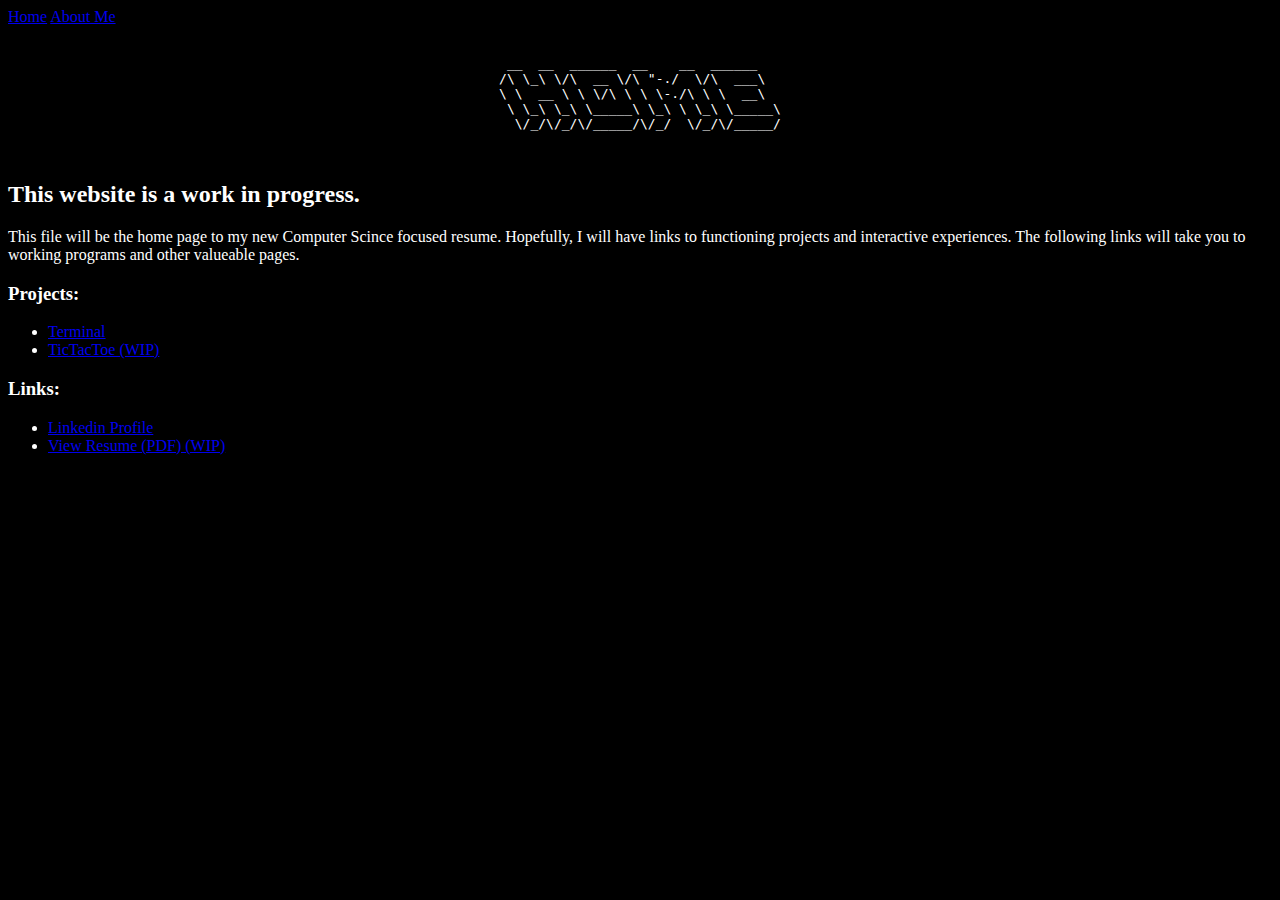
<file: index.html>
<!DOCTYPE html>
<html lang="en">
<head>
    <meta charset="UTF-8">
    <meta name="viewport" content="width=device-width, initial-scale=1.0">
    <title>Seth's Resume</title>
    <link rel="stylesheet" href="indexStyle.css">
</head>
<body>
    <nav class="navigation">
        <a href="home.html">Home</a>
        <a href="aboutme.html">About Me</a>
    </nav>

    <div class="ascii-art">
 __  __  ______  __    __  ______   
/\ \_\ \/\  __ \/\ "-./  \/\  ___\  
\ \  __ \ \ \/\ \ \ \-./\ \ \  __\  
 \ \_\ \_\ \_____\ \_\ \ \_\ \_____\
  \/_/\/_/\/_____/\/_/  \/_/\/_____/

    </div>

    <div id="introduction">
        <h2>
            This website is a work in progress.
        </h2>
        <p id="file-desc">
            This file will be the home page to my new Computer Scince focused resume. Hopefully, I will have links to functioning projects and interactive experiences.
            The following links will take you to working programs and other valueable pages. 
        </p>
    </div>
    <div id="lists">
        <h3>
            Projects:
        </h3>
        <ul>
            <li><a href="terminal.html">Terminal</a></li>
            <li><a href="ttt.html">TicTacToe (WIP)</a></li>
        </ul>
        <h3>Links:</h3>
        <ul>
            <li><a href="https://www.linkedin.com/in/sethab/" target="_blank">Linkedin Profile</a></li>
            <li><a href="terminal.html">View Resume (PDF) (WIP)</a></li>
        </ul>
    </div>
    <!--
    <p>
        <a class="wip">DECIDE WHERE TO PUT RESUME.</a> Should I add PDF view/download or make an 
        <a class="txthtml">HTML</a> page?
    </p>
    -->
</body>
</html>

<!-- TODO

    1. figure out how to link C files -> filesystem/tree programs

-->

<!-- EXTRA INFO

https://www.asciiart.eu/text-to-ascii-art 
Sub-Zero, narrow, fitted

-->
</file>
<file: indexStyle.css>
body {
    background-color: black;
    color: white;
}

.ascii-art {
    text-align: center;
    margin-top: 15px;
    white-space: pre-wrap;
    font-family: monospace;
}

a.wip {
    color:goldenrod;
}

a.txthtml {
    color:coral;
}
</file>
<file: terminalStyle.css>
body{
    background-color: black;
    color: white;
}

.txtjs {
    color: blue;
}

.txthtml {
    color:coral;
}

.txtcss {
    color:darkred;
}

.wip {
    color:goldenrod
}

#input-line {
    display: flex;
    align-items: center;
}

#prompt {
    margin-right: 7px;
    color: #00FF00;
    font-family: monospace;
}

#input {
    font-size: 13px;
    background-color: transparent;
    border: none;
    color: #00FF00;
    font-family: monospace;
    outline: none;
    flex: 1;
}

#output {
    color: #00FF00;
    font-family: monospace;
}

a:visited {
    color: #00FF00;
}

#username {
    color: #00FF00;
    font-family: monospace;
}
</file>
